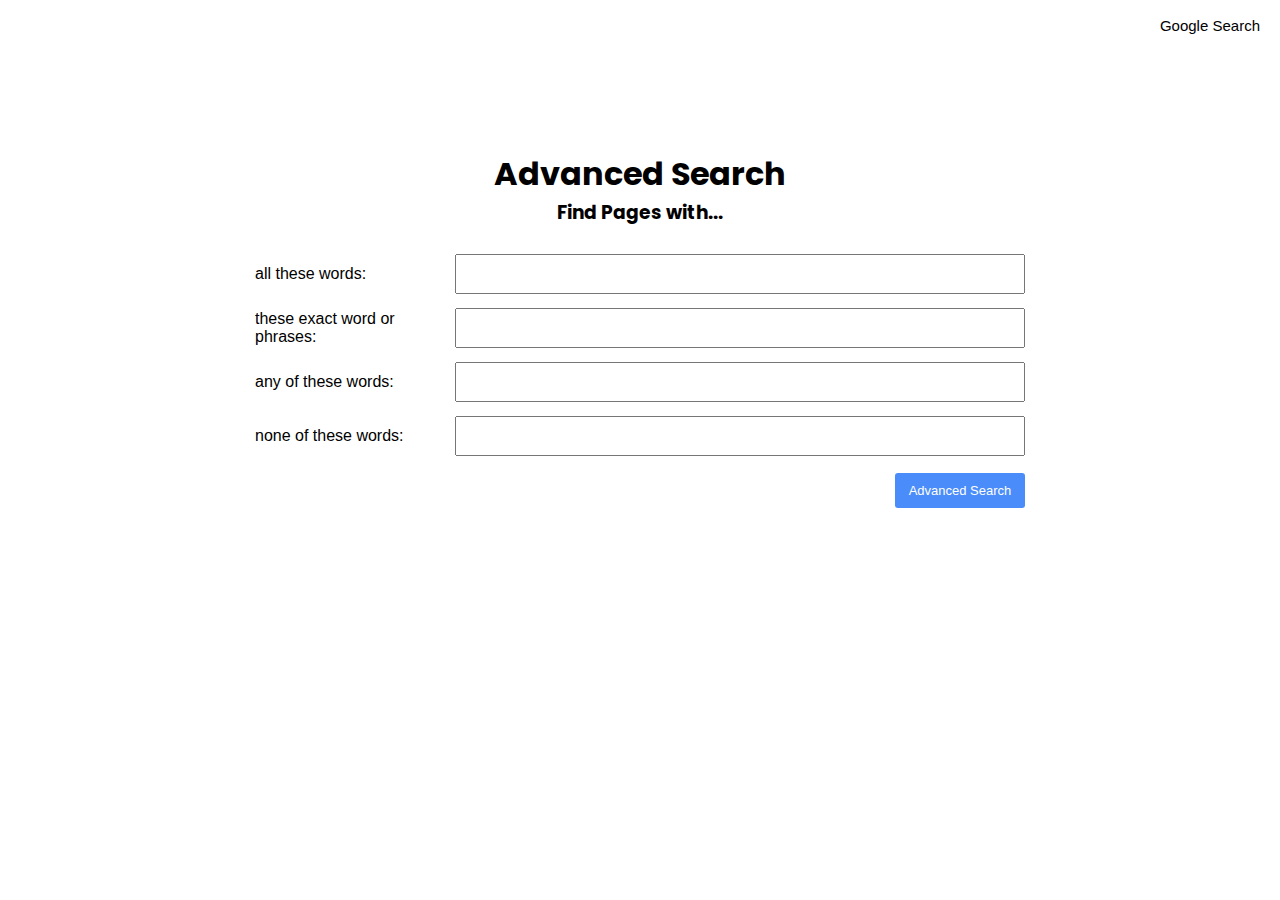
<file: advanced.html>
<!DOCTYPE html>
<html lang="en">
<head>
    <meta charset="UTF-8">
    <link rel="stylesheet" href="style.css">
    <meta http-equiv="X-UA-Compatible" content="IE=edge">
    <meta name="viewport" content="width=device-width, initial-scale=1.0">
    <title>Advanced Search</title>
</head>
<body>
    <nav class="nav">
        <a href="index.html">Google Search</a>
    </nav>
    <div class="container">
        <div class="search">
            <h1>Advanced Search</h1>
            <h3>Find Pages with...</h3>
            <form action="https://google.com/search" class='advancedcontainer'>
                <div class="elle">
                    <label for="advanced">all these words:</label>
                </div>
                <input type="text" name='as_q' id='advanced' class='advanced'>
                <div class="elle">
                    <label for="1">these exact word or phrases:</label>
                </div>
                <input type="text" id='1' name='as_epq' class='advanced'>
                <div class="elle">
                    <label for="2">any of these words:</label>
                </div>
                <input type="text" id='2'name='as_oq' class='advanced'>

                <div class="elle">
                    <label for="3">none of these words:</label>
                </div>
                <input type="text" id='3' name='as_eq' class='advanced'>
                <input type="submit" id='advancedsearch' value="Advanced Search">
            </form>
        </div>
    </div>
</body>
</html>
</file>
<file: style.css>
@import url('https://fonts.googleapis.com/css2?family=Poppins:wght@300&display=swap');
h1, h3{
    font-family: 'Poppins';
}
*{
    box-sizing: border-box;
    padding: 0;
    margin: 0;
    font-family: sans-serif;
}

.nav{
    text-align: right;
    height:50px;
    display: flex;
    align-items: center;
    justify-content: flex-end;
    font-size: 15px;
}

a{
    text-decoration: none;
    color: black;
    margin: 0px 20px 0px 10px;
}
a:hover{
    text-decoration: underline;
}

.container{
    display: flex;
    justify-content: center;
    align-items: center;
    position: relative;
    height: calc(100vh - 50px);
}
.elle{
    display: flex;
    align-items: center;
    justify-content: flex-start;
    /* background-color: blue; */
    padding: 0px;
    /* text-align: center; */
}
.advancedcontainer{
    display: grid;
    margin: 20px 0px;
    text-align: left;
    
    grid-template-columns: 200px 570px;
    
}

.normal{
    width: 580px;
    height: 50px;
    border: 1px solid rgba(0, 0, 0, 0.24);
    border-radius: 30px;
    padding:10px 15px;
    font-size: 20px;
    margin-bottom: 30px;
    margin-top: 30px;
}

.normal:focus{
    outline:none;
}


.search{
    display: flex;
    flex-direction: column;
    align-items: center;
    position: absolute;
    top: 100px;
    justify-content: center;
    
}

input[type='submit'], button[type='submit']{
    width: 130px;
    height: 35px;
    border: none;
    border-radius: 3px;
    font-size: 15px;
}

.advanced{
    margin: 7px 0px;
    width: 570px;
    height: 40px;
    font-size: 23px;
    padding: 7px;
}

#advancedsearch{
    grid-column: span 2;
    justify-self: right;
    margin-top: 10px;
    background-color: #498CFA;
    color: white;
    font-size: 13px;
}

.elle1{
    display: flex;
    flex-direction: row;


}
</file>
